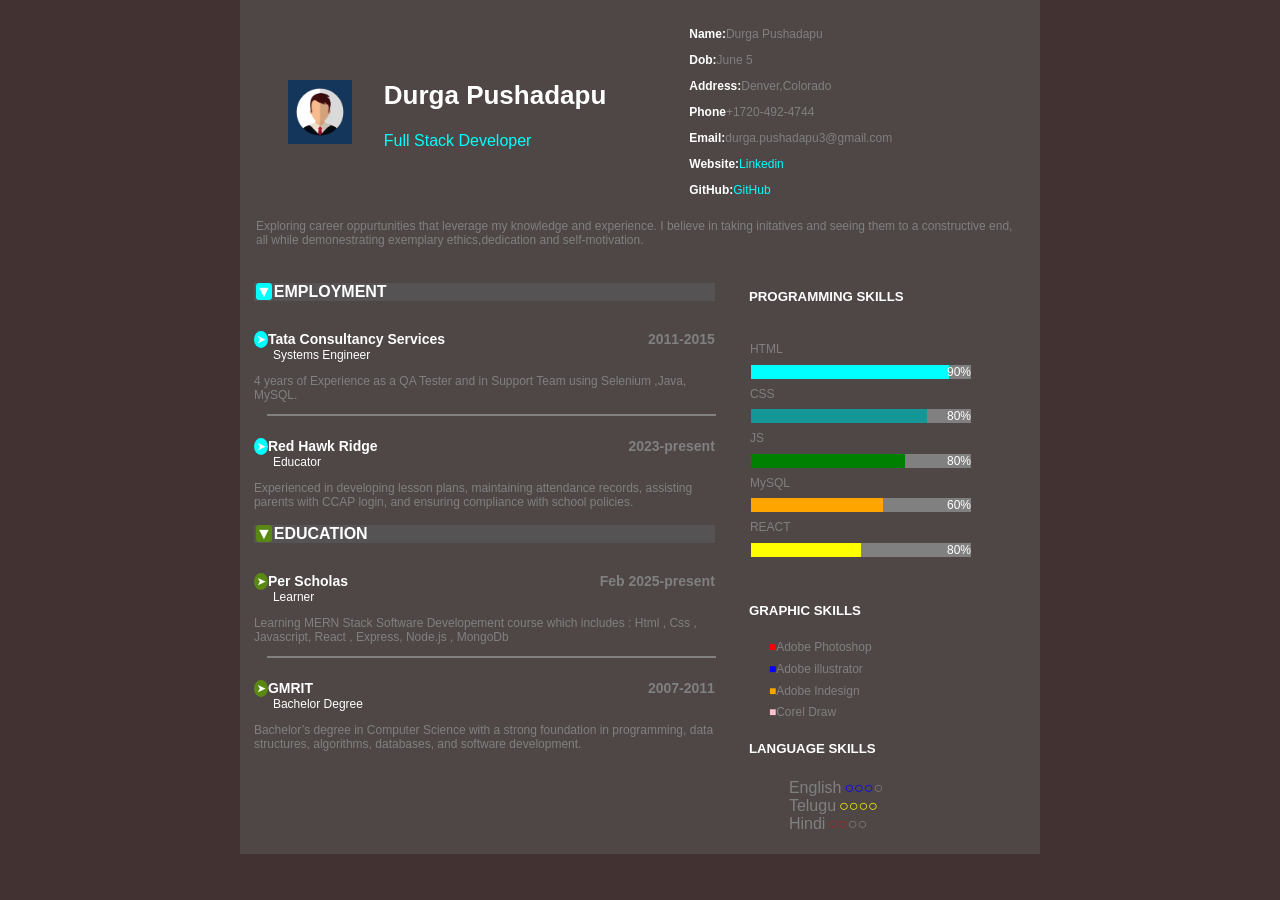
<file: index.html>
<!DOCTYPE html>
<html lang="en">
<head>
    <meta charset="UTF-8">
    <meta name="viewport" content="width=device-width, initial-scale=1.0">
    <title>Resume</title>
    <link rel="stylesheet" href="./styles/resume.css">
</head>
<body>
    <main class="main_container">
        <div class="section1">
                <div class="box" id="box1">
                    <img id="profileImg" src="./images/people-profile-graphic_24911-21373.png" alt="profile_picture" />
                    <div id="nameSection">
                         <h2>Durga Pushadapu</h2>
                         <p class="title">Full Stack Developer</p>
                    </div>
                </div>
                <div class="box grey smallFont" id="box2">
                    <p><strong>Name:</strong>Durga Pushadapu</p>
                    <p><strong>Dob:</strong>June 5</p>
                    <p><strong>Address:</strong>Denver,Colorado</p>
                    <p><strong>Phone</strong>+1720-492-4744</p>
                    <p><strong>Email:</strong>durga.pushadapu3@gmail.com</p>
                    <p><strong>Website:</strong><a href="https://www.linkedin.com/in/durga-p-b228aa2b4/" target="_blank">Linkedin</a></p>
                    <p><strong>GitHub:</strong><a href="https://github.com/Vaahne?tab=repositories" target="_blank">GitHub</a></p>
                </div>
                <div class="box grey smallFont" id="box3">
                    Exploring career oppurtunities that leverage my knowledge and experience. I believe in taking initatives and seeing them to a constructive end, all while demonestrating exemplary ethics,dedication and self-motivation.  
                </div>
        </div>
        
        <div class="bodyContainer">
           
           <section class="content_box" id="section2">
            <div class="bar1 emp">
                <h3>EMPLOYMENT</h3>
            </div>
            <div class="textArea">
                <p class="org emp mediumFont">Tata Consultancy Services<span class="date grey">2011-2015</span></p>
                <p class="subtitle" >Systems Engineer </p>             
            </div>
            <p class="desc grey smallFont">4 years of Experience as a QA Tester and in Support Team using Selenium ,Java, MySQL.</p>
            <hr/>
            <div class="textArea">
                <p class="org emp mediumFont">Red Hawk Ridge<span class="date grey">2023-present</span></p>
                <p class="subtitle" >Educator</p>             
            </div>
            <p class="desc grey smallFont">Experienced in developing lesson plans, maintaining attendance records, assisting parents with CCAP login, and ensuring compliance with school policies. </p>
            <div class="bar1 edu">
                <h3 class="status">EDUCATION</h3>
            </div>
            <div class="textArea">
                <p class="org edu mediumFont">Per Scholas <span class="date grey">Feb 2025-present</span></p>
                <p class="subtitle" >Learner</p>             
            </div>
            <p class="desc grey smallFont">Learning MERN Stack Software Developement course which includes : Html , Css , Javascript, React , Express, Node.js , MongoDb
                  
            </p>
                <hr/>
                <div class="textArea">
                    <p class="org edu mediumFont"> GMRIT<span class="date grey">2007-2011</span></p>
                    <p class="subtitle" >Bachelor Degree</p>             
                </div>
            <p class="desc grey smallFont">Bachelor’s degree in Computer Science with a strong foundation in programming, data structures, algorithms, databases, and software development. </p>         
            </section>
            <aside class="content_box" id="section3">
                <div>
                <h5>PROGRAMMING SKILLS</h5>
                <ul id="prog" class="grey smallFont">
                    <li>HTML</li>
                    <li><div class="progressbar html">90%</div></li>
                    <li>CSS</li>
                    <li><div class="progressbar css">80%</div></li>
                    <li>JS</li>
                    <li><div class="progressbar js">80%</div></li>
                    <li>MySQL</li>
                    <li><div class="progressbar mysql">60%</div></li>
                    <li>REACT</li>
                    <li><div class="progressbar react">80%</div></li>
                </ul>
                </div>
                <div>
                    <h5>GRAPHIC SKILLS</h5>
                    <ul id="graphic" class="grey smallFont">
                        <li class="red">Adobe Photoshop</li>
                        <li class="blue">Adobe illustrator</li>
                        <li class="orange">Adobe Indesign</li>
                        <li class="pink">Corel Draw</li>
                    </ul>
                </div>
                <div>
                    <h5>LANGUAGE SKILLS</h5>
                    <ul id="lang" class="grey">
                        <li> 
                            <div class="cir lang1">
                                English
                                <div class="circle1  circle">○</div>
                                <div class="circle1 circle">○</div>
                                <div class="circle1 circle">○</div>
                                <div class="circle1 circle">○</div>
                            </div>
                        </li>
                        <li>                            
                            <div class="cir">
                                Telugu
                                <div class="circle2 circle">○</div>
                                <div class="circle2 circle">○</div>
                                <div class="circle2 circle">○</div>
                                <div class="circle2 circle">○</div>
                            </div>
                        </li>
                        <li>
                            <div class="cir">
                                Hindi
                                <div class="circle3 circle">○</div>
                                <div class="circle3 circle">○</div>
                                <div class="circle3 circle">○</div>
                                <div class="circle3 circle">○</div>
                            </div>
                        </li>
                    </ul>
                </div>
           </aside>
        </div>
    </main>
</body>
</html>
</file>
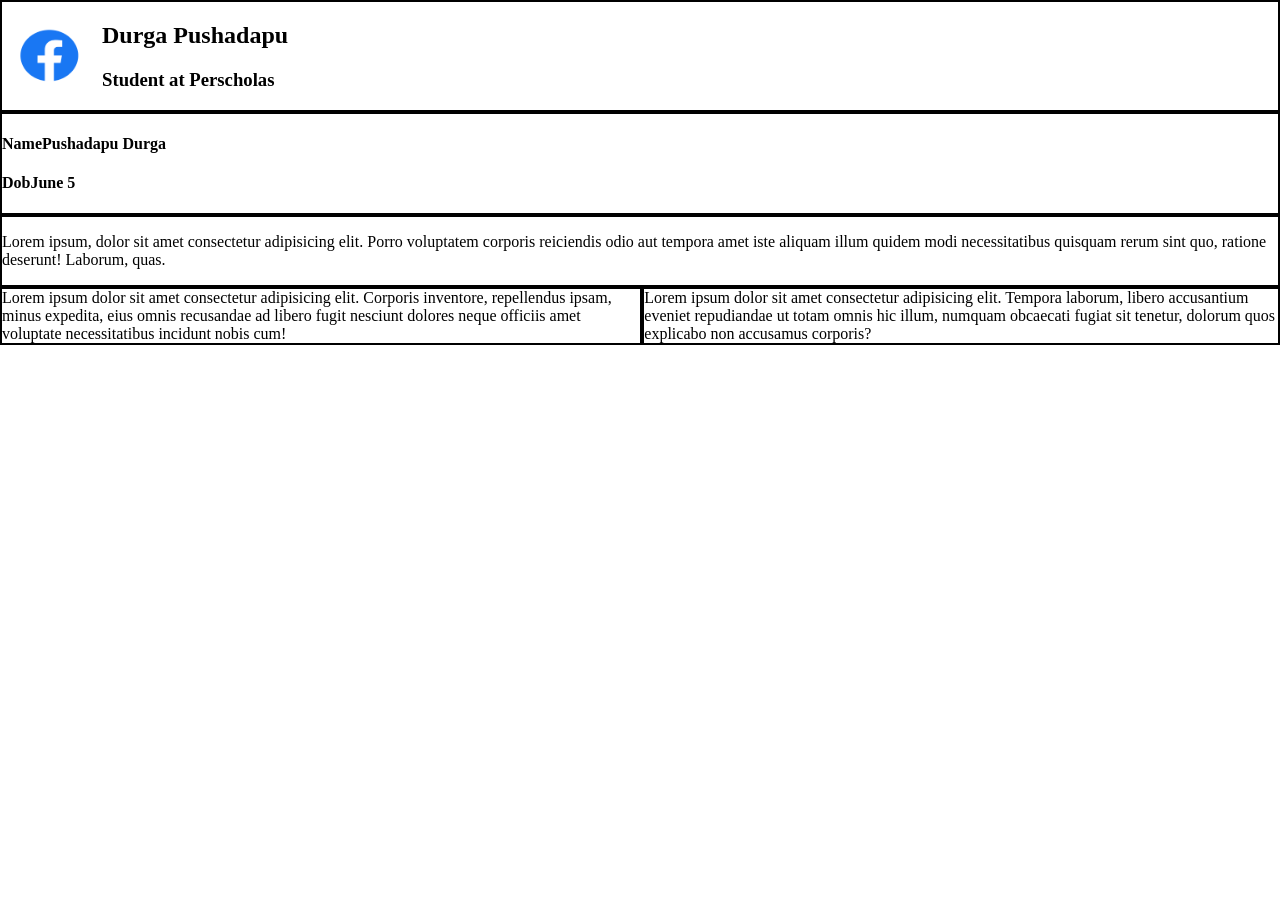
<file: pages/sampleResume.html>
<!DOCTYPE html>
<html lang="en">
<head>
    <meta charset="UTF-8">
    <meta name="viewport" content="width=device-width, initial-scale=1.0">
    <title>Document</title>
    <link rel="stylesheet" href="../styles/sample.css">
</head>
<body>
    <main id="main_container">
       <section id="section1">
            <div class="box" id="box1">
                <img src="../images/Facebook-Logo.png" alt="profile_image" width="100px"/>
                <div><h2>Durga Pushadapu</h2>
                <h3>Student at Perscholas</h3>
            </div>
            </div>
            <div class="box" id="box2">
                <h4><strong>Name</strong>Pushadapu Durga</h4>
                <h4><strong>Dob</strong>June 5</h4>
            </div>
            <div class="box" id="box3">
                <p>Lorem ipsum, dolor sit amet consectetur adipisicing elit. Porro voluptatem corporis reiciendis odio aut tempora amet iste aliquam illum quidem modi necessitatibus quisquam rerum sint quo, ratione deserunt! Laborum, quas.</p>
            </div>
       </section>
       <section class="bodySection">
        <section id="section2">
            Lorem ipsum dolor sit amet consectetur adipisicing elit. Corporis inventore, repellendus ipsam, minus expedita, eius omnis recusandae ad libero fugit nesciunt dolores neque officiis amet voluptate necessitatibus incidunt nobis cum!
        </section>
        <section id="section3">
            Lorem ipsum dolor sit amet consectetur adipisicing elit. Tempora laborum, libero accusantium eveniet repudiandae ut totam omnis hic illum, numquam obcaecati fugiat sit tenetur, dolorum quos explicabo non accusamus corporis?
        </section> 
       </section>
    </main>    
</body>
</html>
</file>
<file: styles/resume.css>
body{
    background-color:rgb(67, 50, 50);
    color:white;
    margin: 0 auto;
    height: 100vh;
    width: 90%;
    max-width: 800px;
    font-family: "Orbitron", sans-serif;
}
.box{
    /* border: 4px solid rgb(235, 224, 224); */
    padding: 2px 3px;
    margin: 3px;
}
#profileImg{
    flex-grow: 1;
    align-self: center;
    height: 4rem;
    object-fit:scale-down;
}
#nameSection{
    flex-grow:1;
    align-self: center;
    /* margin: 1%; */
    padding-right: 3px;
    margin-right: 1%;
    max-width: 100%;
}
.title{
    color:aqua;
}
#box1{
    display: flex;
    position: relative;
    justify-content: space-around;
    /* width: 49%; */
    flex-grow:1;
}
#box2{
    flex-grow: 1;
    align-self: center;
}
strong{
    color: white;
}
a{
    text-decoration: none;
    color:aqua;
}
#box3{
    width: 99%;
}
.section1{
    display: flex;
    flex-wrap: wrap;
    /* border: 3px solid aqua; */
    padding: 6px;
    margin: 4px;
}

.main_container{
    display:flex;
    flex-direction: column;
    align-items: center;
    margin:auto;
    background-color: rgb(79, 70, 70);
}
h2{
    font-size: 26px;
    word-wrap: break-word;
}
 .bodyContainer{
    display: flex;
    flex-wrap:wrap;
    justify-content: space-around;
    margin: 1px 2px;;
    padding: 2px;
   
 }  
aside{
    float:right;
    width: 35%;
}
#section2{
    /* border: 4px solid orange; */
    /* flex-grow: 3; */
    width: 60%;    
}

.bar1{
    background-color: rgb(85, 83, 83);
    border: 0;
    width: 97%;
}
.content_box{
    margin: 2px;
}
span{
    float: right;
}
#prog{
    list-style-type: none;
    /* color:grey; */
    padding:1rem 1px;
}

hr{
    width: 94%;
    border: 1px solid grey;
}
h3{
    font-size: 16px;
}
.bar1>h3::before{
    content: "▼";
    /* background-color: aqua; */
    border-radius: 3px;
    margin:2px;
}
.emp>h3::before{
    background-color: aqua;
}
.edu>h3::before{
    background-color: rgb(90, 137, 19);
}
.textArea{
    display:flex;
    flex-direction: column;
}
.icon{
    background-color: aqua;
}
.org{
    display:flex;
    font-weight: bold;
    margin-bottom: 0;
}
.org::before{
    content: "➤";
    font-size: 10px;
    font-weight: bold;
    align-self: center;
    margin-right: 0rem;
    padding-right: 0%;
    /* background-color: aqua; */
    border-radius: 50%;
    padding: 3px;
}
.emp::before{
    background-color: aqua;
}
.edu::before{
    background-color: rgb(90, 137, 19);
}

.date{
	/* color:grey; */
    margin-left:auto;
    margin-right:3%;
}
.subtitle{
	margin: 0% 1%;
    position:relative;
 	left: 3% ;  
    font-size: 12px;
}
.progressbar{
    width:80%;
    color:white;
    text-align:right;
    margin: 3% 1px;
}
.html{
    background: linear-gradient(to right,cyan 90%,grey 10%);
}
.css{
    background: linear-gradient(to right,rgb(19, 151, 151) 80%,grey 20%);
}
.js{
    background: linear-gradient(to right,green 70%,grey 30%);
}
.mysql{
    background: linear-gradient(to right,orange 60%,grey 40%);
}
.react{
    background: linear-gradient(to right,yellow 50%,grey 50%);
}
ul#graphic{
    list-style-type: none ;
    padding-left: 20px;
    /* color:grey; */
}
#graphic>li::before{
    content:"■";
}
#graphic>li{
    margin-top: 3%;
}
.red::before{
    color: red;
}
.blue::before{
    color:blue;
}
.orange::before{
    color:orange;
}
.pink::before{
    color:pink;
}
ul#lang{
    list-style-type: none;
    /* color:grey; */
}
.desc{
  font-size: 12px;  
  color:grey;
}
.cir{
    display: flex;
}
.cir:nth-child(2){
    padding-left: 3px;
}
.circle1:nth-child(n+1):nth-child(-n+3){
    color:blue;
}
.circle2{
    color:yellow;
}
.circle3:nth-child(n+1):nth-child(-n+2){
    color:brown
}

.circle:nth-child(1){
    padding-left: 3px;
}

.grey{
    color:grey;
}
.mediumFont{
    font-size: 14px;
}
.smallFont{
    font-size: 12px;
}
@media only screen and (max-width: 400px) {
    #section2, #section3 {
        width: 100%;
    }
}
</file>
<file: styles/sample.css>
.section1{
    display:flex;
    flex-wrap:wrap;
}
.box{
    border: 2px solid black;
}
#box1{
    /* width:49%; */
    flex-grow: 1;
    display: flex;
    /* clear: both; */
}
#box2{
    /* width:49%; */
    flex-grow:1;
}
body{
    margin: 0;
}
#section2{
    border: 2px solid black;
    flex-grow: 3;
}
#section3{
    border: 2px solid black;
    flex-grow: 1;
}
.bodySection{
    display: flex;
}
img{
    object-fit: contain;
}
@media only screen and (max-width:400px) {
    #section1{
        background-color: red;
    }
    
}
</file>
